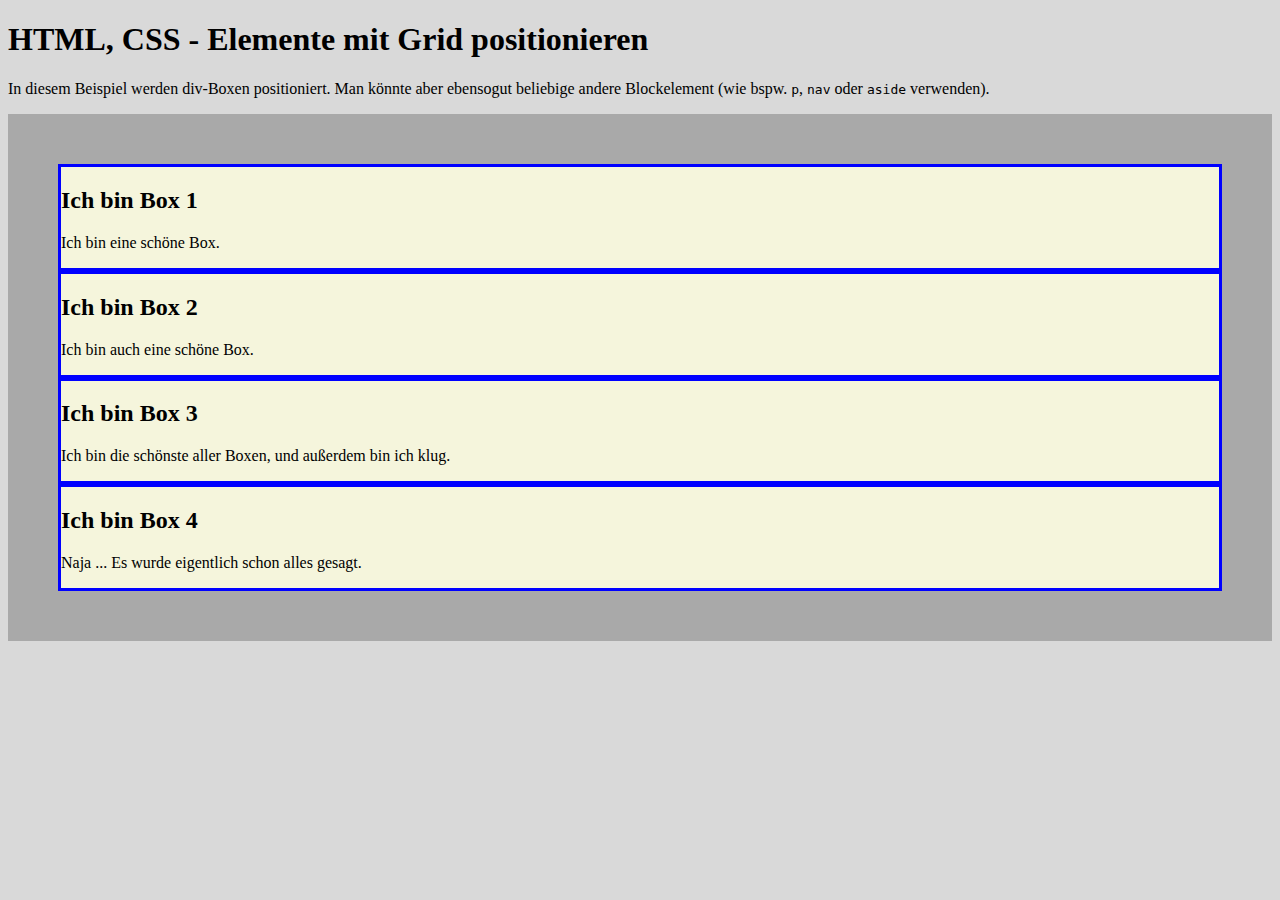
<file: index.html>
<!DOCTYPE html>
<html lang="de">

<head>
    <title>HTML, CSS - Elemente mit Grid positionieren</title>
    <link href="style.css" rel="stylesheet" type="text/css">
</head>

<body>
    <h1>HTML, CSS - Elemente mit Grid positionieren</h1>
    <p>In diesem Beispiel werden div-Boxen positioniert. Man könnte aber ebensogut beliebige andere Blockelement (wie bspw. <code>p</code>, <code>nav</code> oder <code>aside</code> verwenden).
        <div class="boxenbereich">
            <div class="eineBox">
                <h2>Ich bin Box 1</h2>
                <p>Ich bin eine schöne Box.</p>
            </div>
            <div class="eineBox">
                <h2>Ich bin Box 2</h2>
                <p>Ich bin auch eine schöne Box.</p>
            </div>
            <div class="eineBox">
                <h2>Ich bin Box 3</h2>
                <p>Ich bin die schönste aller Boxen, und außerdem bin ich klug.</p>
            </div>
            <div class="eineBox">
                <h2>Ich bin Box 4</h2>
                <p>Naja ... Es wurde eigentlich schon alles gesagt.</p>
            </div>
        </div>
</body>

</html>
</file>
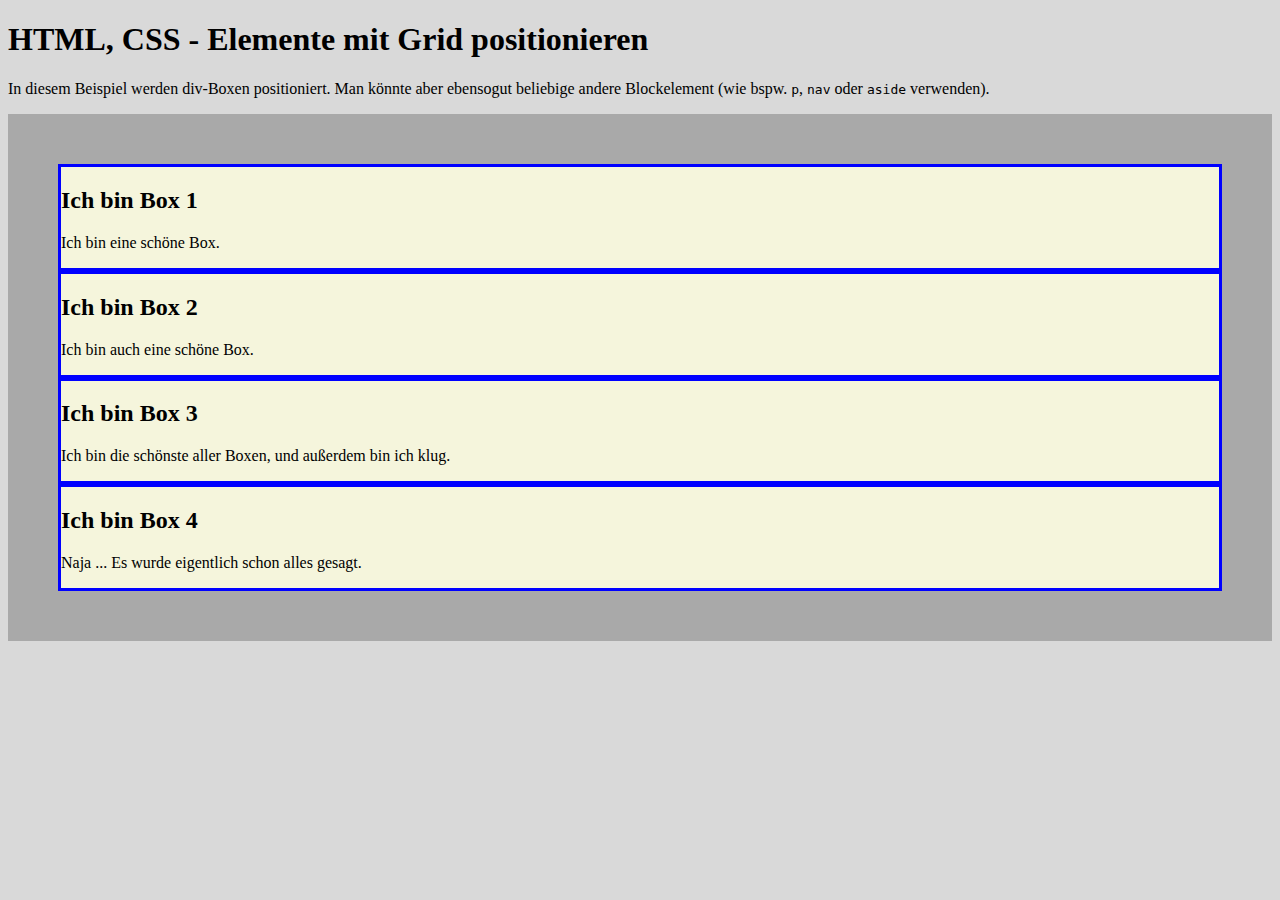
<file: 240 CSS Grid Warm-up/index.html>
<!DOCTYPE html>
<html lang="de">

<head>
    <title>HTML, CSS - Elemente mit Grid positionieren</title>
    <link href="style.css" rel="stylesheet" type="text/css">
</head>

<body>
    <h1>HTML, CSS - Elemente mit Grid positionieren</h1>
    <p>In diesem Beispiel werden div-Boxen positioniert. Man könnte aber ebensogut beliebige andere Blockelement (wie bspw. <code>p</code>, <code>nav</code> oder <code>aside</code> verwenden).
        <div class="boxenbereich">
            <div class="eineBox">
                <h2>Ich bin Box 1</h2>
                <p>Ich bin eine schöne Box.</p>
            </div>
            <div class="eineBox">
                <h2>Ich bin Box 2</h2>
                <p>Ich bin auch eine schöne Box.</p>
            </div>
            <div class="eineBox">
                <h2>Ich bin Box 3</h2>
                <p>Ich bin die schönste aller Boxen, und außerdem bin ich klug.</p>
            </div>
            <div class="eineBox">
                <h2>Ich bin Box 4</h2>
                <p>Naja ... Es wurde eigentlich schon alles gesagt.</p>
            </div>
        </div>
</body>
</html>
</file>
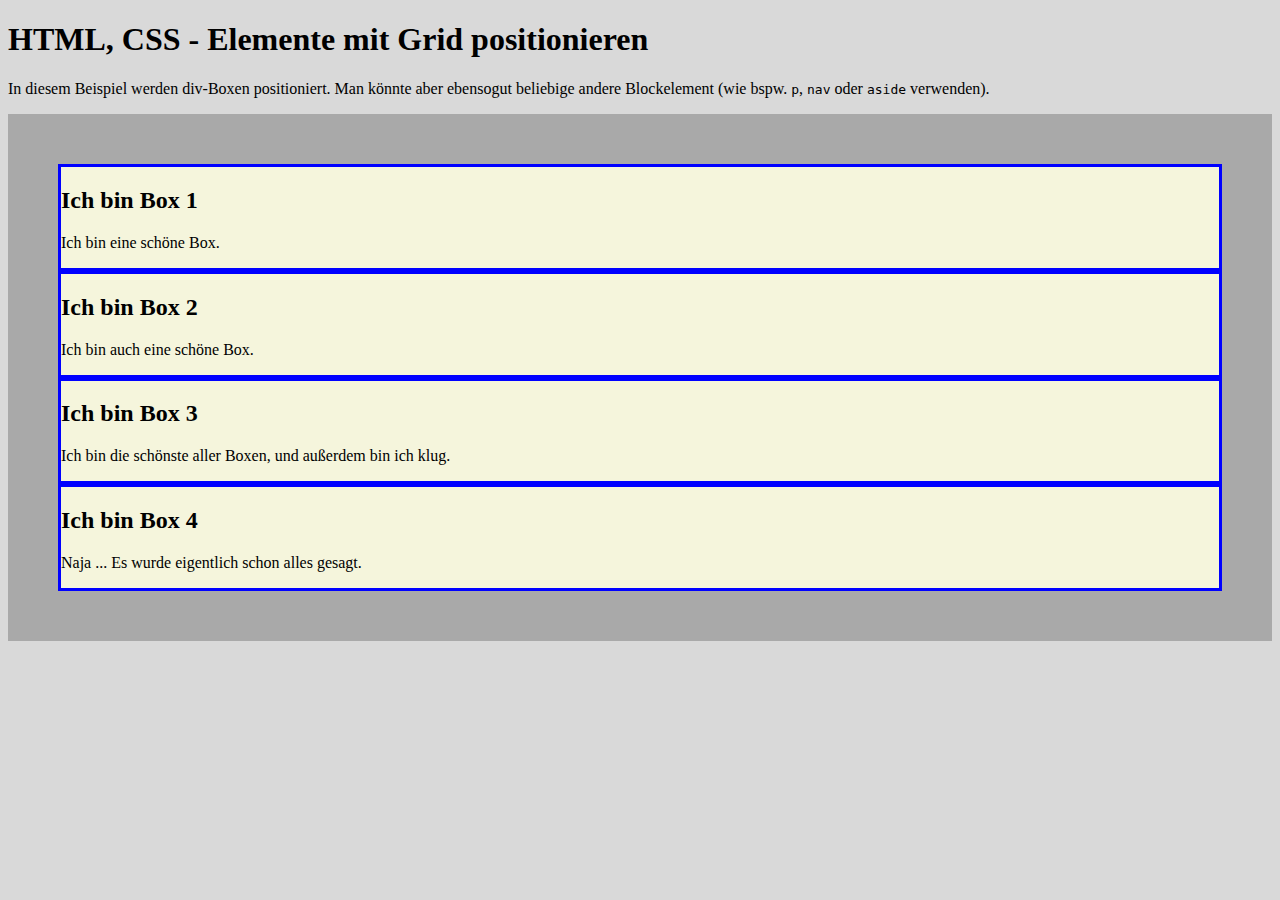
<file: index.html.html>
<!DOCTYPE html>
<html lang="de">

<head>
    <title>HTML, CSS - Elemente mit Grid positionieren</title>
    <link href="style.css" rel="stylesheet" type="text/css">
</head>

<body>
    <h1>HTML, CSS - Elemente mit Grid positionieren</h1>
    <p>In diesem Beispiel werden div-Boxen positioniert. Man könnte aber ebensogut beliebige andere Blockelement (wie bspw. <code>p</code>, <code>nav</code> oder <code>aside</code> verwenden).
        <div class="boxenbereich">
            <div class="eineBox">
                <h2>Ich bin Box 1</h2>
                <p>Ich bin eine schöne Box.</p>
            </div>
            <div class="eineBox">
                <h2>Ich bin Box 2</h2>
                <p>Ich bin auch eine schöne Box.</p>
            </div>
            <div class="eineBox">
                <h2>Ich bin Box 3</h2>
                <p>Ich bin die schönste aller Boxen, und außerdem bin ich klug.</p>
            </div>
            <div class="eineBox">
                <h2>Ich bin Box 4</h2>
                <p>Naja ... Es wurde eigentlich schon alles gesagt.</p>
            </div>
        </div>
</body>

</html>
</file>
<file: style.css>
html, body {
	background : #d9d9d9;
}

.eineBox {
	background-color : beige;
	color : black;
	border : 3px solid blue;
	}

.boxenbereich {
	padding : 50px;
	background-color : darkgray;
}
</file>
<file: 240 CSS Grid Warm-up/style.css>
html, body {
	background : #d9d9d9;
}

.eineBox {
	background-color : beige;
	color : black;
	border : 3px solid blue;
	}

.boxenbereich {
	padding : 50px;
	background-color : darkgray;
}
</file>
